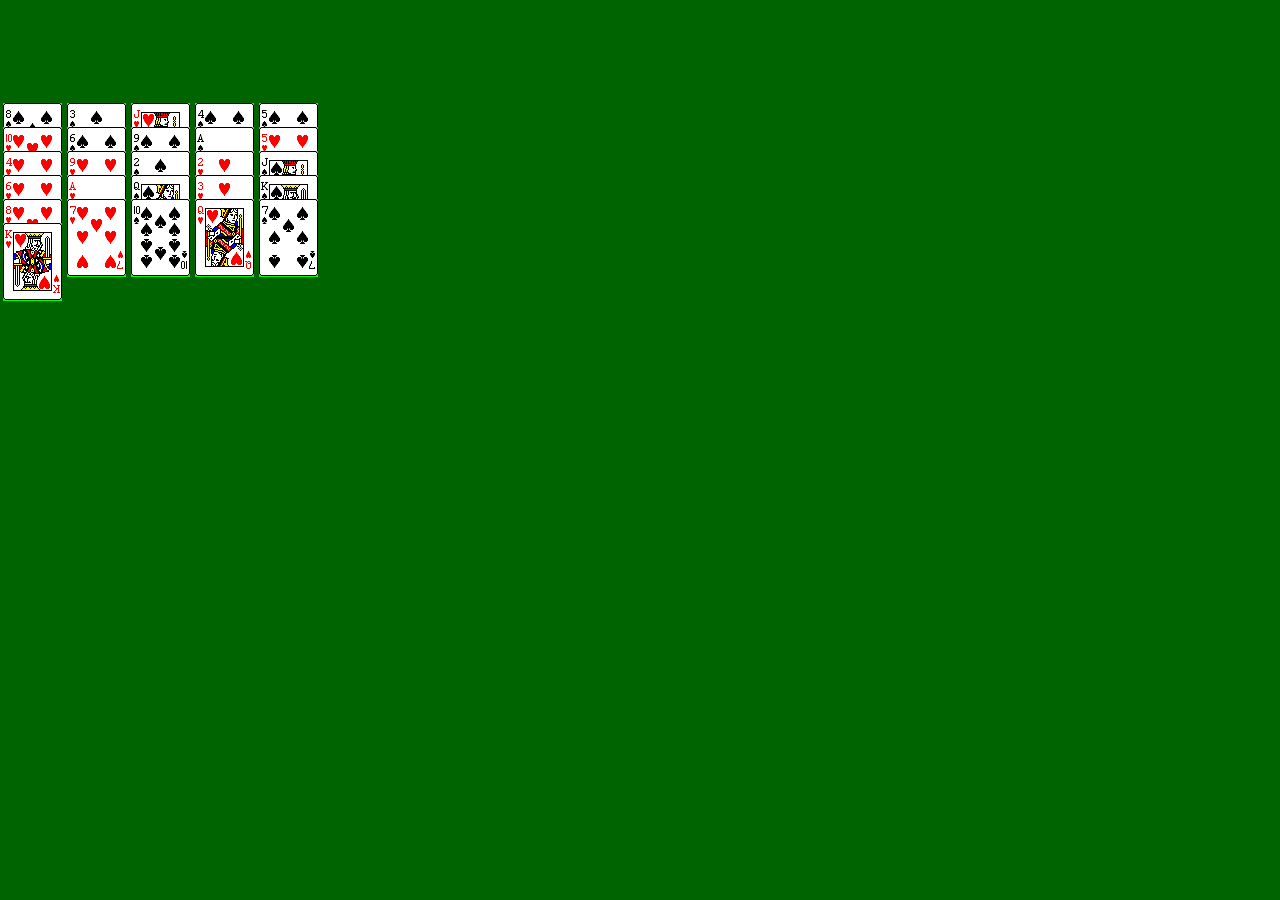
<file: cards/index.html>
<!DOCTYPE html>
<html>
<head>
  <title>Cards</title>
  <link rel="stylesheet" type="text/css" href="styles.css"></li>
</head>
<body>
  <script type="text/javascript" src="game.js"></script>
  <script type="text/javascript" src="cards.js"></script>
  <script type="text/javascript" src="tableau.js"></script>
  <script type="text/javascript" src="examples/freecellStuff.js"></script>
  <script type="text/javascript" src="examples/baker.js"></script>



</body>
</html>
</file>
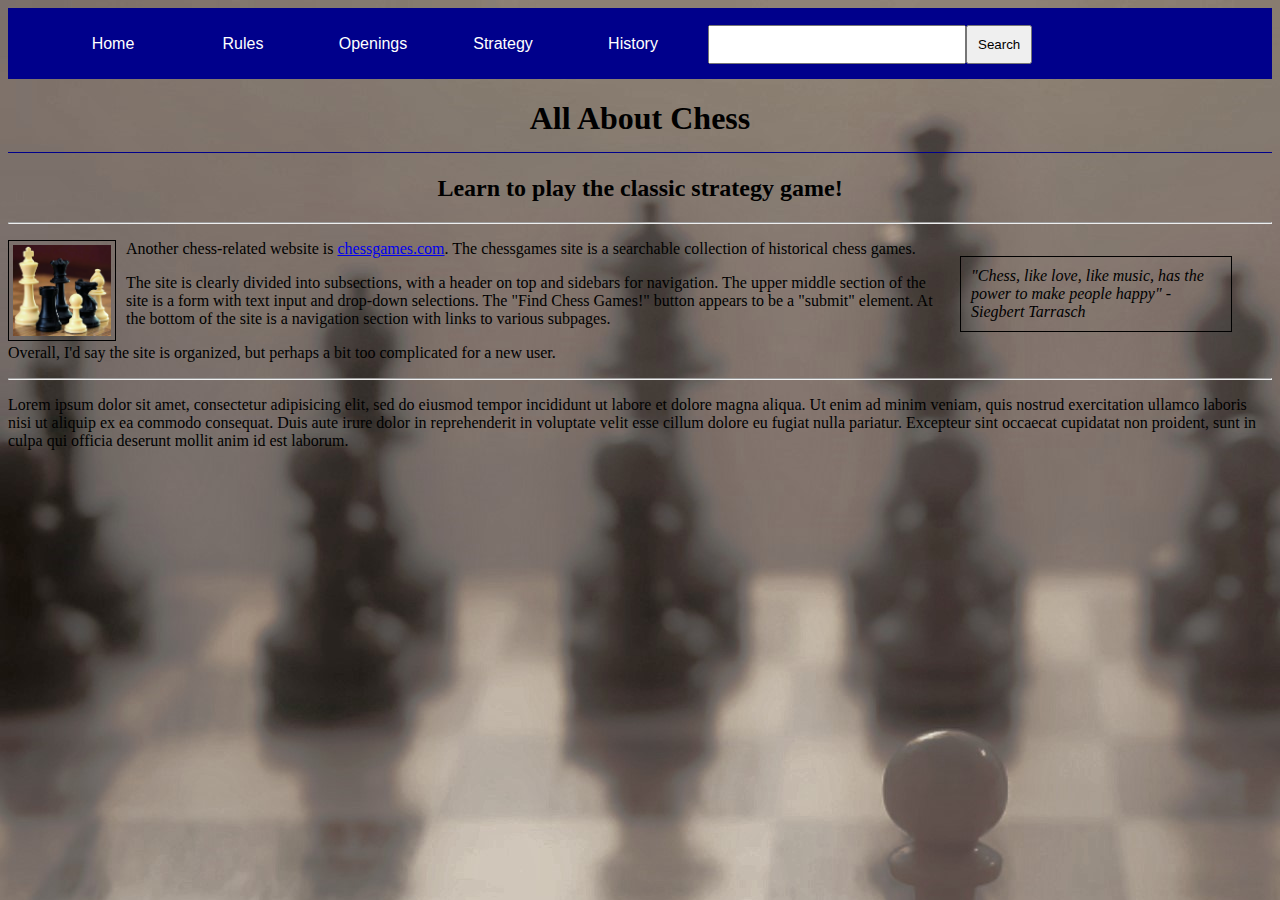
<file: chess/index.html>
<!DOCTYPE html>
<html>
<head>
	<title>All about chess</title>
	<link rel="stylesheet" type="text/css" href="styles.css">
</head>
<body class="chess-back">
	<header>
		<nav>
		<ul>
			<li class="map"><a class="ma" href="index.html">Home</a></li>			
			<li class="map"><a class="ma" href="rules.html">Rules</a></li>
			<li class="map"><a class="ma" href="openings.html">Openings</a></li>
			<li class="map"><a class="ma" href="strategy.html">Strategy</a></li>
			<li class="map"><a class="ma" href="history.html">History</a></li>
		</ul>
		</nav>
		<form action="search.html" class="search-form">
			<input class="search-input" type="text" name="search" />
			<button type="submit" class="search-button">Search</button>
		</form>
	</header>
		<h1>All About Chess</h1>
		<h2>Learn to play the classic strategy game!</h2>
		<hr />
	<article>
		<img src="images/ChessSet.jpg" alt="Chess Set" height="91" width="98" class="left-side" />
		<blockquote id="tarrasch">
			"Chess, like love, like music, has the power to make people happy" - Siegbert Tarrasch
		</blockquote>
		<p>
			Another chess-related website is <a href="http://www.chessgames.com/">chessgames.com</a>.  The chessgames site is a searchable collection of historical chess games.
		</p>
		<p>
			The site is clearly divided into subsections, with a header on top and sidebars for navigation.  The upper middle section of the site is a form with text input and drop-down selections.  The "Find Chess Games!" button appears to be a "submit" element.  At the bottom of the site is a navigation section with links to various subpages.
		</p>
		<p>
			Overall, I'd say the site is organized, but perhaps a bit too complicated for a new user.
		</p>
		<hr />
		<p>
			Lorem ipsum dolor sit amet, consectetur adipisicing elit, sed do eiusmod
			tempor incididunt ut labore et dolore magna aliqua. Ut enim ad minim veniam,
			quis nostrud exercitation ullamco laboris nisi ut aliquip ex ea commodo
			consequat. Duis aute irure dolor in reprehenderit in voluptate velit esse
			cillum dolore eu fugiat nulla pariatur. Excepteur sint occaecat cupidatat non
			proident, sunt in culpa qui officia deserunt mollit anim id est laborum.
		</p>
	</article>
</body>
</html>
</file>
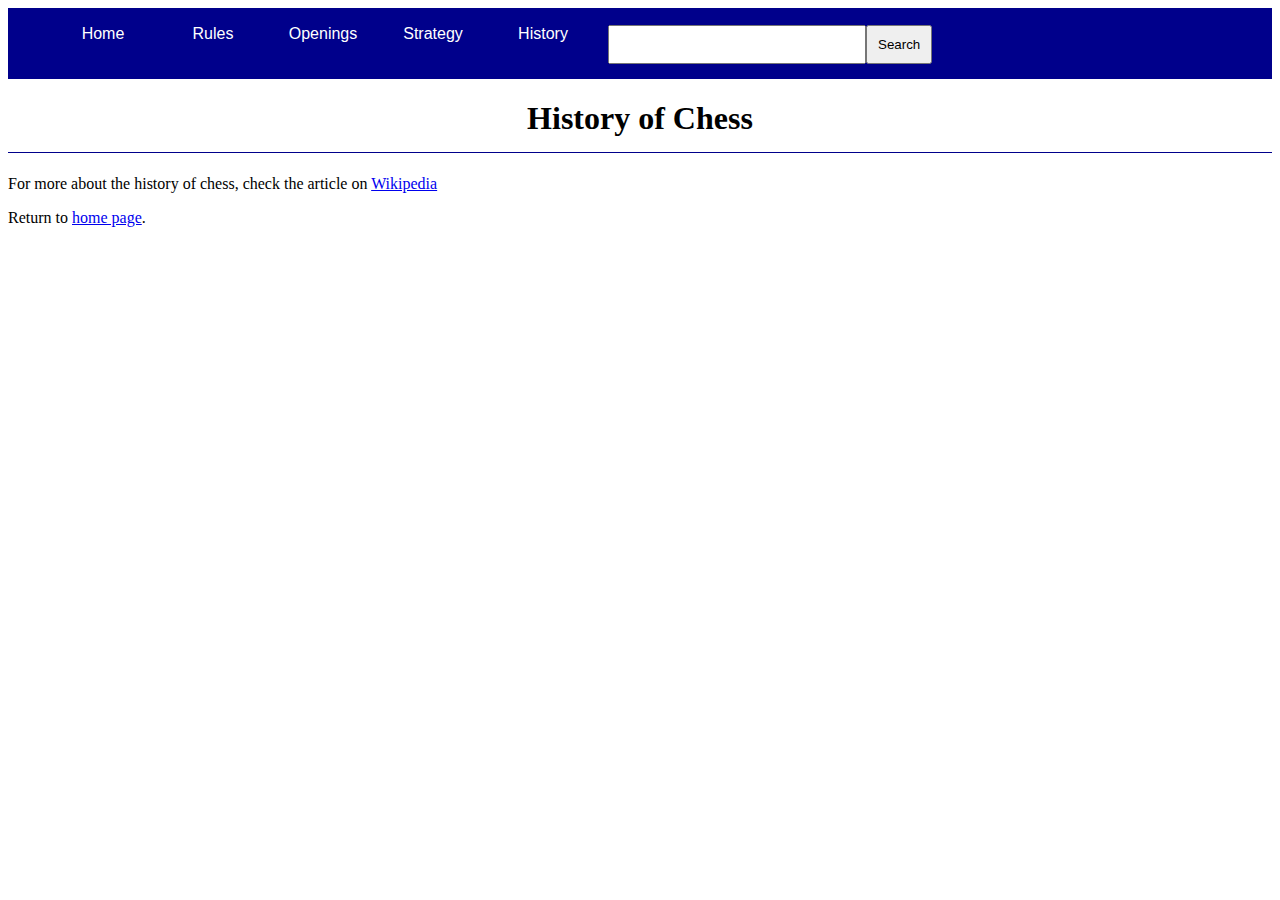
<file: history.html>
<!DOCTYPE html>
<html>
<head>
	<title>History of Chess</title>
	<link rel="stylesheet" type="text/css" href="styles.css">
</head>
<body>
	<header>
		<nav>
		<ul>
			<li class="map"><a class="ma" href="index.html">Home</a></li>			
			<li class="map"><a class="ma" href="rules.html">Rules</a></li>
			<li class="map"><a class="ma" href="openings.html">Openings</a></li>
			<li class="map"><a class="ma" href="strategy.html">Strategy</a></li>
			<li class="map"><a class="ma" href="history.html">History</a></li>
		</ul>
		</nav>
		<form action="search.html" class="search-form">
			<input class="search-input" type="text" name="search" />
			<button type="submit" class="search-button">Search</button>
		</form>
	</header>
		<p>
		<h1>History of Chess</h1>
		For more about the history of chess, check the article on <a href="https://en.wikipedia.org/wiki/History_of_chess">Wikipedia</a>
	</p>
	<footer>
		<p>
			Return to <a href="index.html">home page</a>.
		</p>
	</footer>

</body>
</html>
</file>
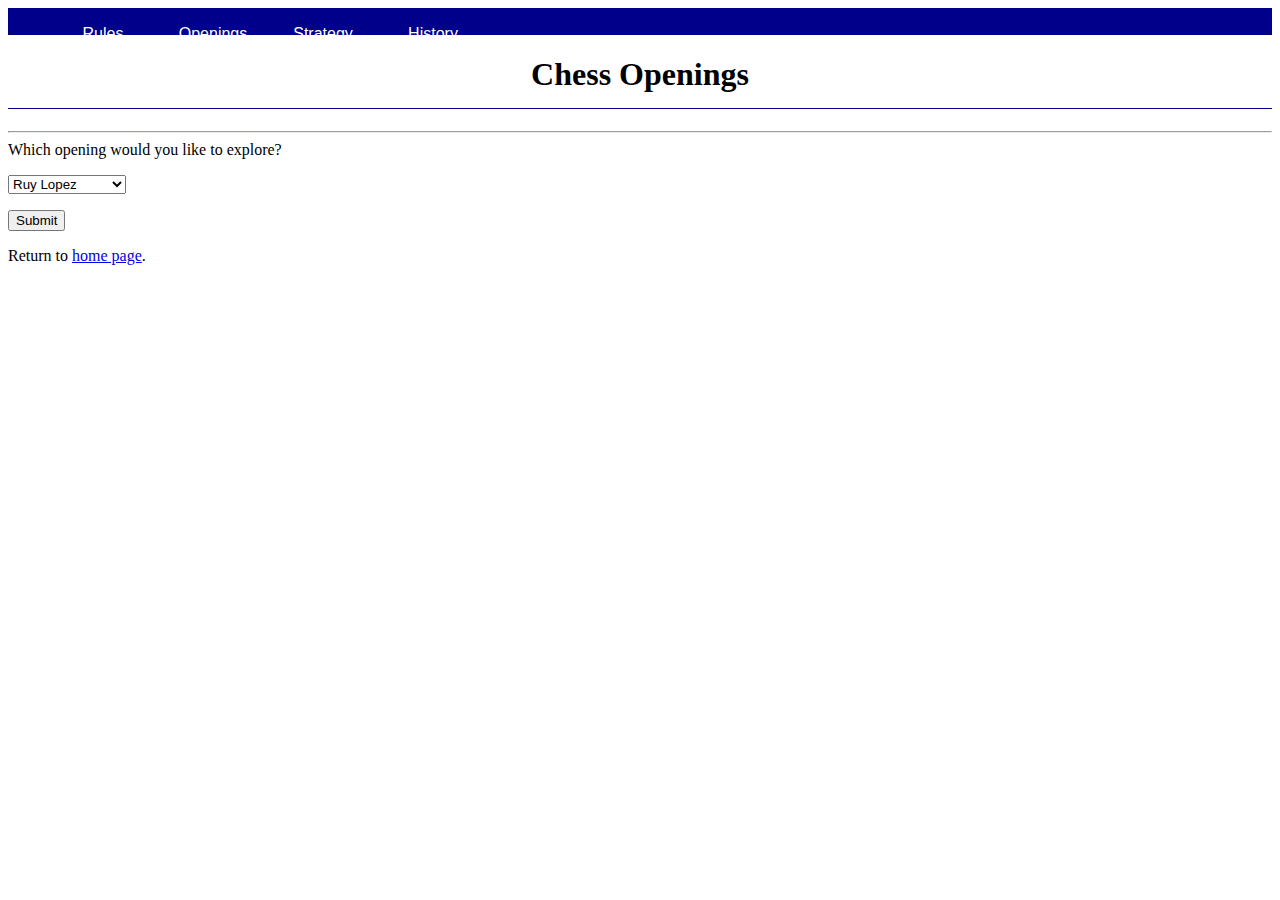
<file: openings.html>
<!DOCTYPE html>
<html>
<head>
	<title>Chess openings</title>
	<link rel="stylesheet" type="text/css" href="styles.css">
</head>
<body>
	<header>
		<nav>
		<ul>
			<li class="map"><a class="ma" href="rules.html">Rules</a></li>
			<li class="map"><a class="ma" href="openings.html">Openings</a></li>
			<li class="map"><a class="ma" href="strategy.html">Strategy</a></li>
			<li class="map"><a class="ma" href="https://en.wikipedia.org/wiki/History_of_chess">History</a></li>
		</ul>
		</nav>

	</header>
		<h1>Chess Openings</h1>
		<hr />
	<form action="select.html" method="get">
		<div>
			<label>Which opening would you like to explore?</label>
			<p>
				<select name="opening">
					<option value="ruy">Ruy Lopez</option>
					<option value="kgambit">King's Gambit</option>
					<option value="sicilian">Sicilian Defense</option>
					<option value="qgambit">Queen's Gambit</option>
					<option value="other">Other Openings</option>
				</select>
			</p>
		</div>
		<div>
			<button type="submit">Submit</button>
		</div>
	</form>
	<footer>
		<p>
			Return to <a href="index.html">home page</a>.
		</p>
	</footer>

</body>
</html>
</file>
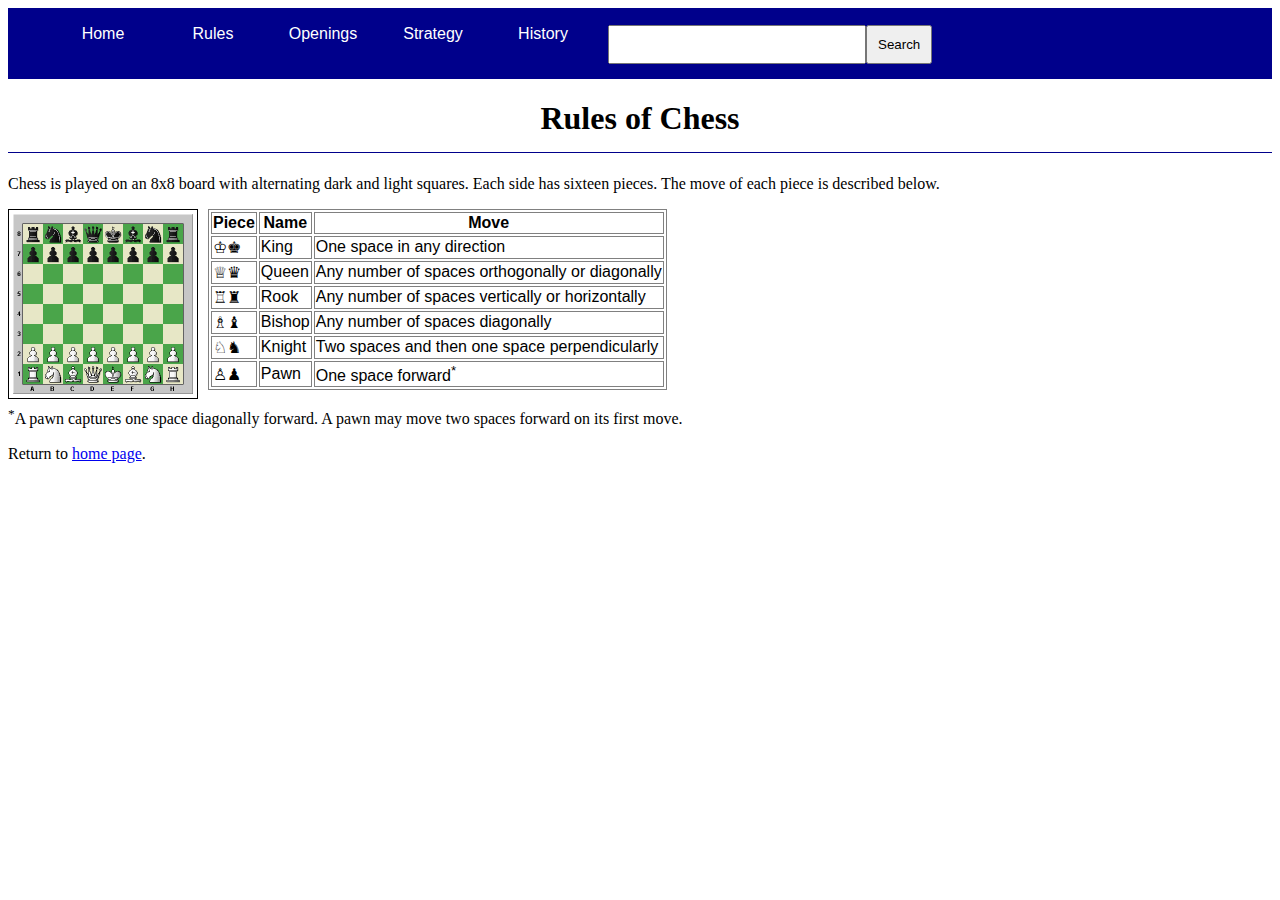
<file: rules.html>
<!DOCTYPE html>
<html>
<head>
	<title>Rules of Chess</title>
	<link rel="stylesheet" type="text/css" href="styles.css">

</head>
<body>
	<header>
		<nav>
		<ul>
			<li class="map"><a class="ma" href="index.html">Home</a></li>			
			<li class="map"><a class="ma" href="rules.html">Rules</a></li>
			<li class="map"><a class="ma" href="openings.html">Openings</a></li>
			<li class="map"><a class="ma" href="strategy.html">Strategy</a></li>
			<li class="map"><a class="ma" href="history.html">History</a></li>
		</ul>
		</nav>
		<form action="search.html" class="search-form">
			<input class="search-input" type="text" name="search" />
			<button type="submit" class="search-button">Search</button>
		</form>
	</header>
	<div>
		<h1>Rules of Chess</h1>
		<p>Chess is played on an 8x8 board with alternating dark and light squares.  Each side has sixteen pieces.  The move of each piece is described below.</p>
		<img src="images/setup.gif" alt="Chess board set up" height="180" width="180" class="left-side" />

		<table>
			<tr>
				<th>Piece</th>
				<th>Name</th>
				<th>Move</th>
			</tr>
			<tr>
				<td>&#9812;&#9818;</td>
				<td>King</td>
				<td>One space in any direction</td>
			</tr>
			<tr>
				<td>&#9813;&#9819;</td>
				<td>Queen</td>
				<td>Any number of spaces orthogonally or diagonally</td>
			</tr>
			<tr>
				<td>&#9814;&#9820;</td>
				<td>Rook</td>
				<td>Any number of spaces vertically or horizontally</td>
			</tr>
			<tr>
				<td>&#9815;&#9821;</td>
				<td>Bishop</td>
				<td>Any number of spaces diagonally</td>
			</tr>
			<tr>
				<td>&#9816;&#9822;</td>
				<td>Knight</td>
				<td>Two spaces and then one space perpendicularly</td>
			</tr>
			<tr>
				<td>&#9817;&#9823;</td>
				<td>Pawn</td>
				<td>One space forward<sup>*</sup></td>
			</tr>
		</table>
	</div>
	<div>
		<p><sup>*</sup>A pawn captures one space diagonally forward.  A pawn may move two spaces forward on its first move.</p>		
	</div>
	<footer>
		Return to <a href="index.html">home page</a>.
	</footer>
</body>
</html>
</file>
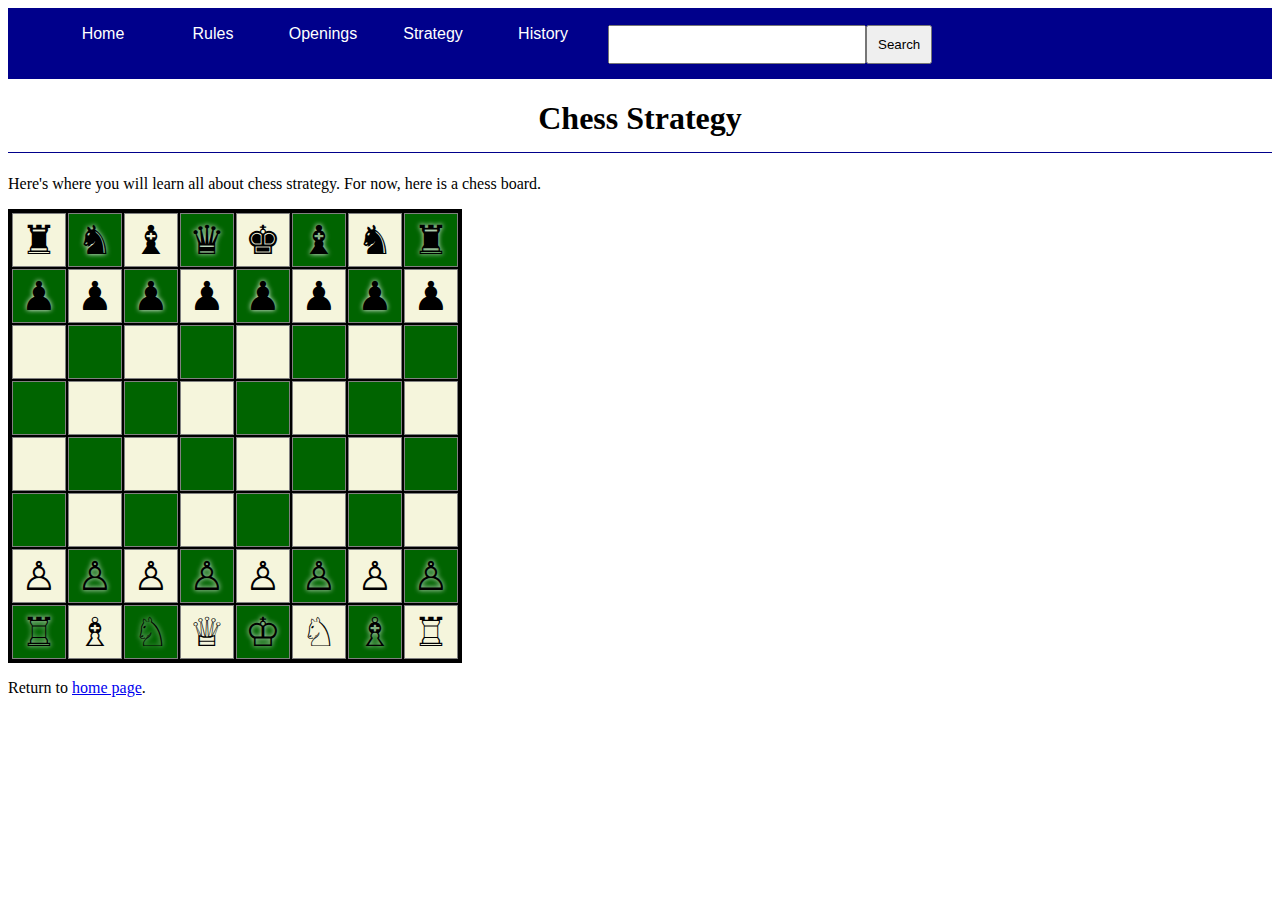
<file: strategy.html>
<!DOCTYPE html>
<html>
<head>
	<title>Chess strategy</title>
	<link rel="stylesheet" type="text/css" href="styles.css">
</head>
<body>
	<header>
		<nav>
		<ul>
			<li class="map"><a class="ma" href="index.html">Home</a></li>			
			<li class="map"><a class="ma" href="rules.html">Rules</a></li>
			<li class="map"><a class="ma" href="openings.html">Openings</a></li>
			<li class="map"><a class="ma" href="strategy.html">Strategy</a></li>
			<li class="map"><a class="ma" href="history.html">History</a></li>
		</ul>
		</nav>
		<form action="search.html" class="search-form">
			<input class="search-input" type="text" name="search" />
			<button type="submit" class="search-button">Search</button>
		</form>
	</header>
		<p>
		<h1>Chess Strategy</h1>
		Here's where you will learn all about chess strategy.  For now, here is a chess board.
	</p>
	<div>
		<table class="chessboard">
			<tr>
				<td class="light">&#9820;</td>
				<td class="dark">&#9822;</td>
				<td class="light">&#9821;</td>
				<td class="dark">&#9819;</td>
				<td class="light">&#9818;</td>
				<td class="dark">&#9821;</td>
				<td class="light">&#9822;</td>
				<td class="dark">&#9820;</td>
			</tr>
			<tr>
				<td class="dark">&#9823;</td>
				<td class="light">&#9823;</td>
				<td class="dark">&#9823;</td>
				<td class="light">&#9823;</td>
				<td class="dark">&#9823;</td>
				<td class="light">&#9823;</td>
				<td class="dark">&#9823;</td>
				<td class="light">&#9823;</td>
			</tr>
			<tr>
				<td class="light"></td>
				<td class="dark"></td>
				<td class="light"></td>
				<td class="dark"></td>
				<td class="light"></td>
				<td class="dark"></td>
				<td class="light"></td>
				<td class="dark"></td>
			</tr>
			<tr>
				<td class="dark"></td>
				<td class="light"></td>
				<td class="dark"></td>
				<td class="light"></td>
				<td class="dark"></td>
				<td class="light"></td>
				<td class="dark"></td>
				<td class="light"></td>
			</tr>
			<tr>
				<td class="light"></td>
				<td class="dark"></td>
				<td class="light"></td>
				<td class="dark"></td>
				<td class="light"></td>
				<td class="dark"></td>
				<td class="light"></td>
				<td class="dark"></td>
			</tr>
			<tr>
				<td class="dark"></td>
				<td class="light"></td>
				<td class="dark"></td>
				<td class="light"></td>
				<td class="dark"></td>
				<td class="light"></td>
				<td class="dark"></td>
				<td class="light"></td>
			</tr>
			<tr>
				<td class="light">&#9817;</td>
				<td class="dark">&#9817;</td>
				<td class="light">&#9817;</td>
				<td class="dark">&#9817;</td>
				<td class="light">&#9817;</td>
				<td class="dark">&#9817;</td>
				<td class="light">&#9817;</td>
				<td class="dark">&#9817;</td>
			</tr>
			<tr>
				<td class="dark">&#9814;</td>
				<td class="light">&#9815;</td>
				<td class="dark">&#9816;</td>
				<td class="light">&#9813;</td>
				<td class="dark">&#9812;</td>
				<td class="light">&#9816;</td>
				<td class="dark">&#9815;</td>
				<td class="light">&#9814;</td>
			</tr>
		</table>
	</div>
	<footer>
		<p>
			Return to <a href="index.html">home page</a>.
		</p>
	</footer>

</body>
</html>
</file>
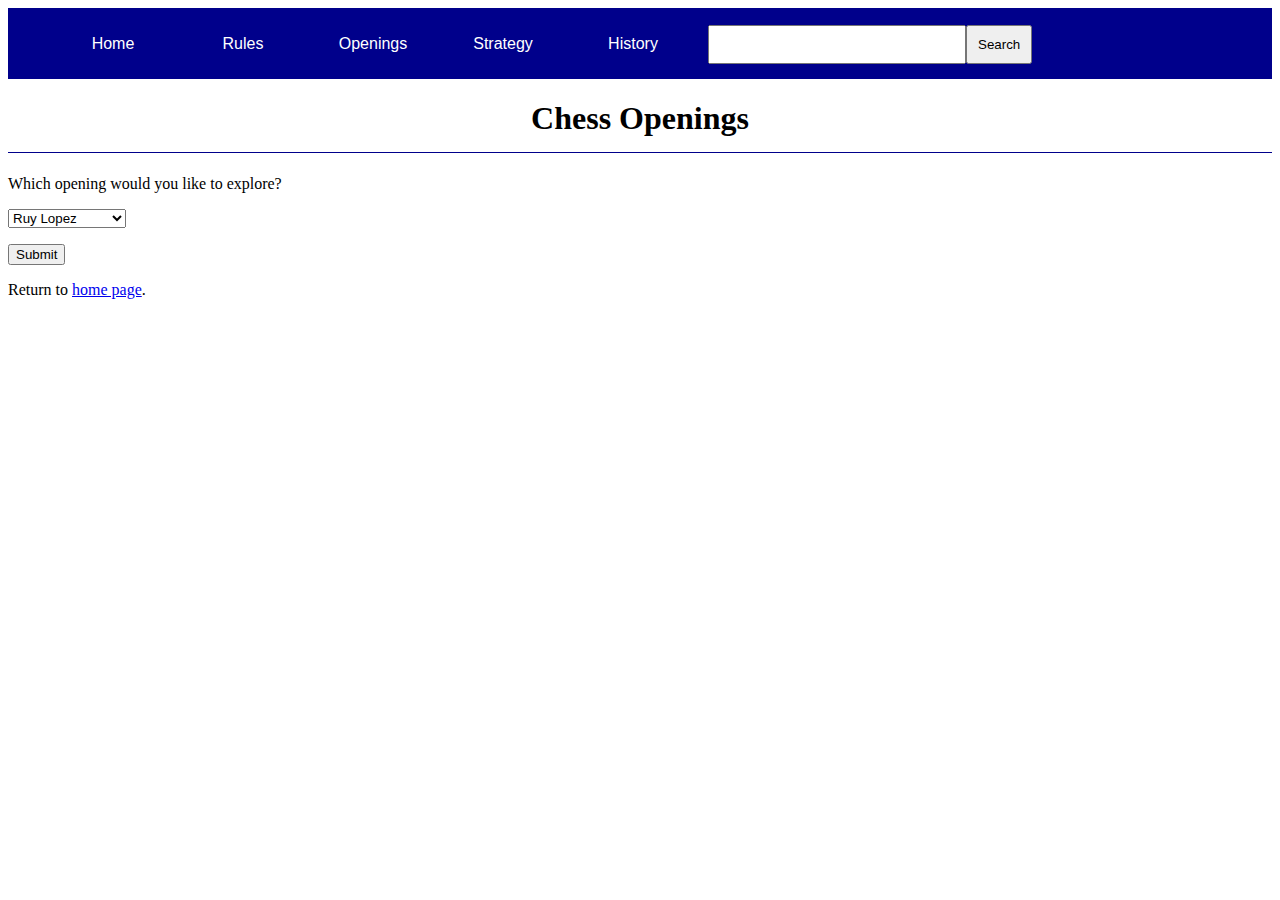
<file: chess/openings.html>
<!DOCTYPE html>
<html>
<head>
	<title>Chess openings</title>
	<link rel="stylesheet" type="text/css" href="styles.css">
</head>
<body>
	<header>
		<nav>
		<ul>
			<li class="map"><a class="ma" href="index.html">Home</a></li>			
			<li class="map"><a class="ma" href="rules.html">Rules</a></li>
			<li class="map"><a class="ma" href="openings.html">Openings</a></li>
			<li class="map"><a class="ma" href="strategy.html">Strategy</a></li>
			<li class="map"><a class="ma" href="history.html">History</a></li>
		</ul>
		</nav>
		<form action="search.html" class="search-form">
			<input class="search-input" type="text" name="search" />
			<button type="submit" class="search-button">Search</button>
		</form>
	</header>
	<h1>Chess Openings</h1>
	<form action="select.html" method="get">
		<div>
			<label>Which opening would you like to explore?</label>
			<p>
				<select name="opening">
					<option value="ruy">Ruy Lopez</option>
					<option value="kgambit">King's Gambit</option>
					<option value="sicilian">Sicilian Defense</option>
					<option value="qgambit">Queen's Gambit</option>
					<option value="other">Other Openings</option>
				</select>
			</p>
		</div>
		<div>
			<button type="submit">Submit</button>
		</div>
	</form>
	<footer>
		<p>
			Return to <a href="index.html">home page</a>.
		</p>
	</footer>

</body>
</html>
</file>
<file: cards/styles.css>
body {
  background-color: darkgreen;
}

.tableau td {

}
</file>
<file: chess/styles.css>
.chess-back {
	background-image: url("images/chessb4.jpg");
}



body {
	font-family: georgia, serif;
}

header {
/*	border: 2px solid darkblue; */
	text-align: center;
	font-family: arial, sans-serif;
	background-color: darkblue;
	padding-bottom: 10px;
	padding-top: 1px;
}
h1, h2 {
	text-align: center;
}
h1 {
	padding-bottom: 15px;
	border-bottom: 1px solid darkblue;
}
table {
	border: 1px solid gray;
	font-family: arial, sans-serif;
}
img {
	border: 1px solid black;
	padding: 4px;
}
th,td {
	border: 1px solid gray;
}
.left-side {
	float:left;
	margin-right: 10px;
}
.map {
	background-color: darkblue;
	display: inline;
	margin-left: 5px;
	margin-right: 5px;
	padding: 10px;
	float: left;
	width: 100px;
}
.search-form {
	margin-left: 5px;
	margin-bottom: 5px;
	text-align: left;
}
.search-input {
	width: 250px;
	height: 33px;
	float: left;
	margin-left: 10px;
}
.search-button {
	padding: 10px;
}
/* Display search form below if window small */
@media (max-width: 1024px) {

	.search-form {
		clear: left;
	}
}

/* Display in block form on mobile devices */
@media (max-device-width: 640px) {
	html {
		font-size: 150%;
	}
	header {
		font-size: 200%;
	}
	.map {
		clear: both;
		display: block;
		width: 100%;
		padding-top: 20px;
		padding-bottom: 20px;

	}
	.search-input {
		clear: both;
		width: 100%;
		margin: 5px;
	}
	.search-button {
		clear: both;
		width: 100%;
		display: block;
	}
}

#tarrasch {
	float: right;
	width: 250px;
	margin-left: 20px;
	font-style: italic;
	padding: 10px;
	border: 1px solid black;
}

.ma:link {
	font-family: arial, sans-serif;
	color: white;
	text-align: center;
	text-decoration: none;
}

.ma:visited {
	color: yellow;
}

.ma:hover {
	text-decoration: underline;
}

.chessboard {
	background-color: black;
	border: 2px solid black;
}

.light {
	width: 50px;
	height: 50px;
	background-color: beige;
	font-size: 40px;
	text-align: center;
/*	text-shadow: 0px 0px 4px black; */

}

.dark {
	width: 50px;
	height: 50px;
	background-color: darkgreen;
	font-size: 40px;
	text-align: center;
	text-shadow: 0px 0px 5px white;

}
</file>
<file: styles.css>
body {
	font-family: georgia, serif;
}

header {
/*	border: 2px solid darkblue; */
	text-align: center;
	font-family: arial, sans-serif;
	background-color: darkblue;
	padding-bottom: 10px;
	padding-top: 1px;
}
h1, h2 {
	text-align: center;
}
h1 {
	padding-bottom: 15px;
	border-bottom: 1px solid darkblue;
}
table {
	border: 1px solid gray;
	font-family: arial, sans-serif;
}
img {
	border: 1px solid black;
	padding: 4px;
}
th,td {
	border: 1px solid gray;
}
.left-side {
	float:left;
	margin-right: 10px;
}
.top {
	padding: 10px;
	
}
.blue {
	background-color: darkblue;
	
}
.map {
	display: inline;
	margin-left: 5px;
	margin-right: 5px;
	float: left;
	width: 100px;
}
.search-form {
	margin-left: 5px;
	margin-bottom: 5px;
	text-align: left;
}
.search-input {
	width: 250px;
	height: 33px;
	float: left;
	margin-left: 10px;
}
.search-button {
	padding: 10px;
}
/* Display search form below if window small */
@media (max-width: 1024px) {

	.search-form {
		clear: left;
	}
}

/* Display in block form on mobile devices */
@media (max-device-width: 640px) {
	html {
		font-size: 150%;
	}
	header {
		font-size: 200%;
	}
	.map {
		clear: both;
		display: block;
		width: 100%;
		padding-top: 20px;
		padding-bottom: 20px;

	}
	.search-input {
		clear: both;
		width: 100%;
		margin: 5px;
	}
	.search-button {
		clear: both;
		width: 100%;
		display: block;
	}
}

#tarrasch {
	float: right;
	width: 250px;
	margin-left: 20px;
	font-style: italic;
	padding: 10px;
	border: 1px solid black;
}

.ma:link {
	font-family: arial, sans-serif;
	color: white;
	text-align: center;
	text-decoration: none;
}

.ma:visited {
	color: yellow;
}

.ma:hover {
	text-decoration: underline;
}

.chessboard {
	background-color: black;
	border: 2px solid black;
}

.light {
	width: 50px;
	height: 50px;
	background-color: beige;
	font-size: 40px;
	text-align: center;
/*	text-shadow: 0px 0px 4px black; */

}

.dark {
	width: 50px;
	height: 50px;
	background-color: darkgreen;
	font-size: 40px;
	text-align: center;
	text-shadow: 0px 0px 5px white;

}
</file>
